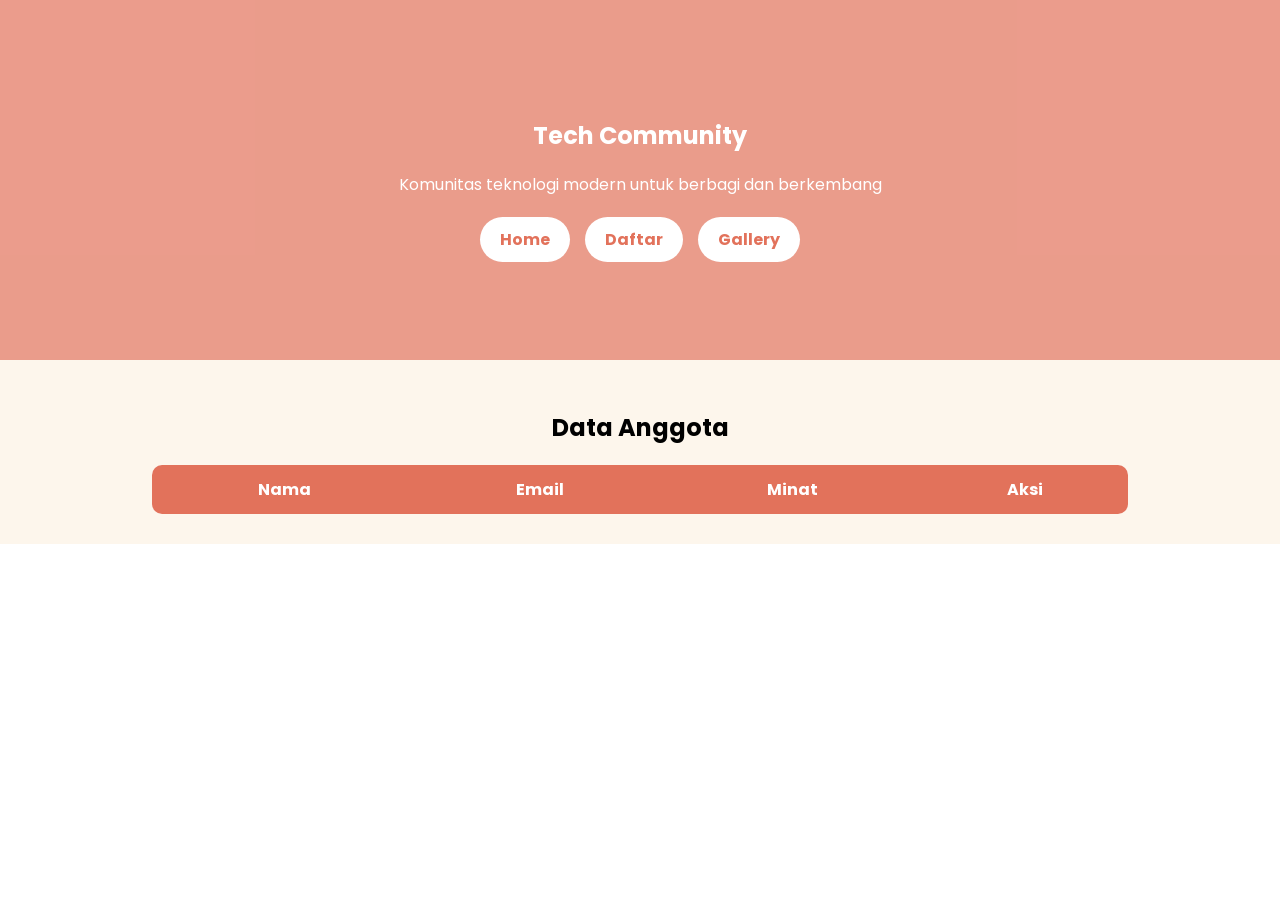
<file: index.html>
<!DOCTYPE html>
<html lang="id">
<head>
    <meta charset="UTF-8">
    <title>Tech Community</title>

    <link href="https://fonts.googleapis.com/css2?family=Poppins&display=swap" rel="stylesheet">
    <link rel="stylesheet" href="css/style.css">
</head>
<body>

<!-- HERO (ADA GAMBAR + JUDUL + NAV) -->
<section class="hero">
    <div class="hero-content">
        <h1>Tech Community</h1>
        <p>Komunitas teknologi modern untuk berbagi dan berkembang</p>

        <!-- NAV PINDAH KE SINI -->
        <nav class="hero-nav">
            <a href="index.html">Home</a>
            <a href="form.html">Daftar</a>
            <a href="gallery.html">Gallery</a>
        </nav>
    </div>
</section>

<!-- ISI -->
<section>
    <h2>Data Anggota</h2>

    <table>
        <thead>
            <tr>
                <th>Nama</th>
                <th>Email</th>
                <th>Minat</th>
                <th>Aksi</th>
            </tr>
        </thead>
        <tbody id="anggotaTable"></tbody>
    </table>
</section>

<script src="js/script.js"></script>

</body>
</html>
</file>
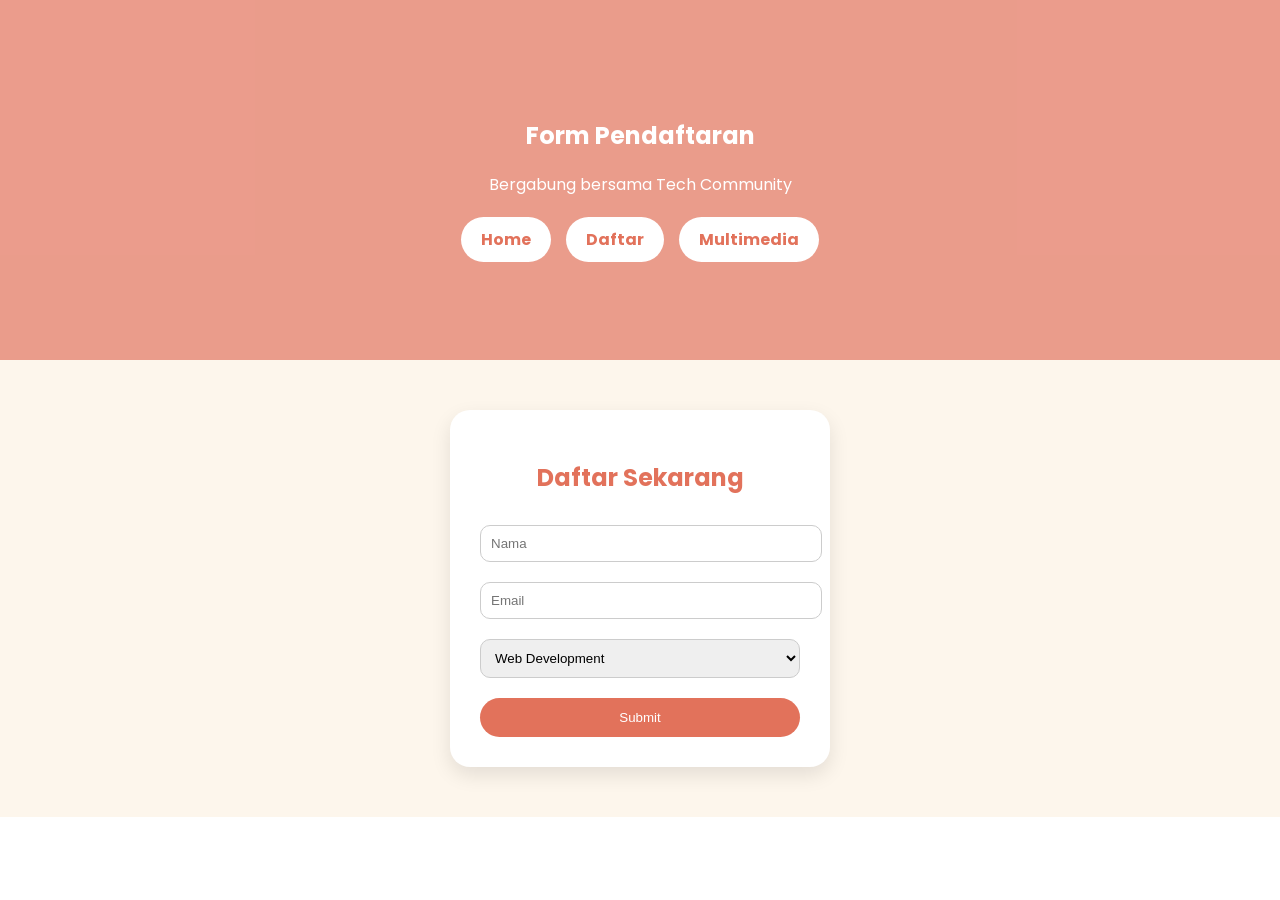
<file: form.html>
<!DOCTYPE html>
<html lang="id">
<head>
    <meta charset="UTF-8">
    <title>Form Anggota</title>

    <link href="https://fonts.googleapis.com/css2?family=Poppins&display=swap" rel="stylesheet">
    <link rel="stylesheet" href="css/style.css">
</head>
<body>

<!-- HERO (SAMA SEPERTI HOME) -->
<section class="hero">
    <div class="hero-content">
        <h1>Form Pendaftaran</h1>
        <p>Bergabung bersama Tech Community</p>

        <nav class="hero-nav">
            <a href="index.html">Home</a>
            <a href="form.html">Daftar</a>
            <a href="gallery.html">Multimedia</a>
        </nav>
    </div>
</section>

<!-- FORM -->
<section class="form-section">
    <form id="formAnggota" class="form-card">

        <h2>Daftar Sekarang</h2>

        <input type="text" id="nama" placeholder="Nama" required>
        <input type="email" id="email" placeholder="Email" required>

        <select id="minat">
            <option value="Web Development">Web Development</option>
            <option value="AI">AI</option>
            <option value="Cyber Security">Cyber Security</option>
        </select>

        <button type="submit">Submit</button>

    </form>
</section>

<script src="js/form.js"></script>

</body>
</html>
</file>
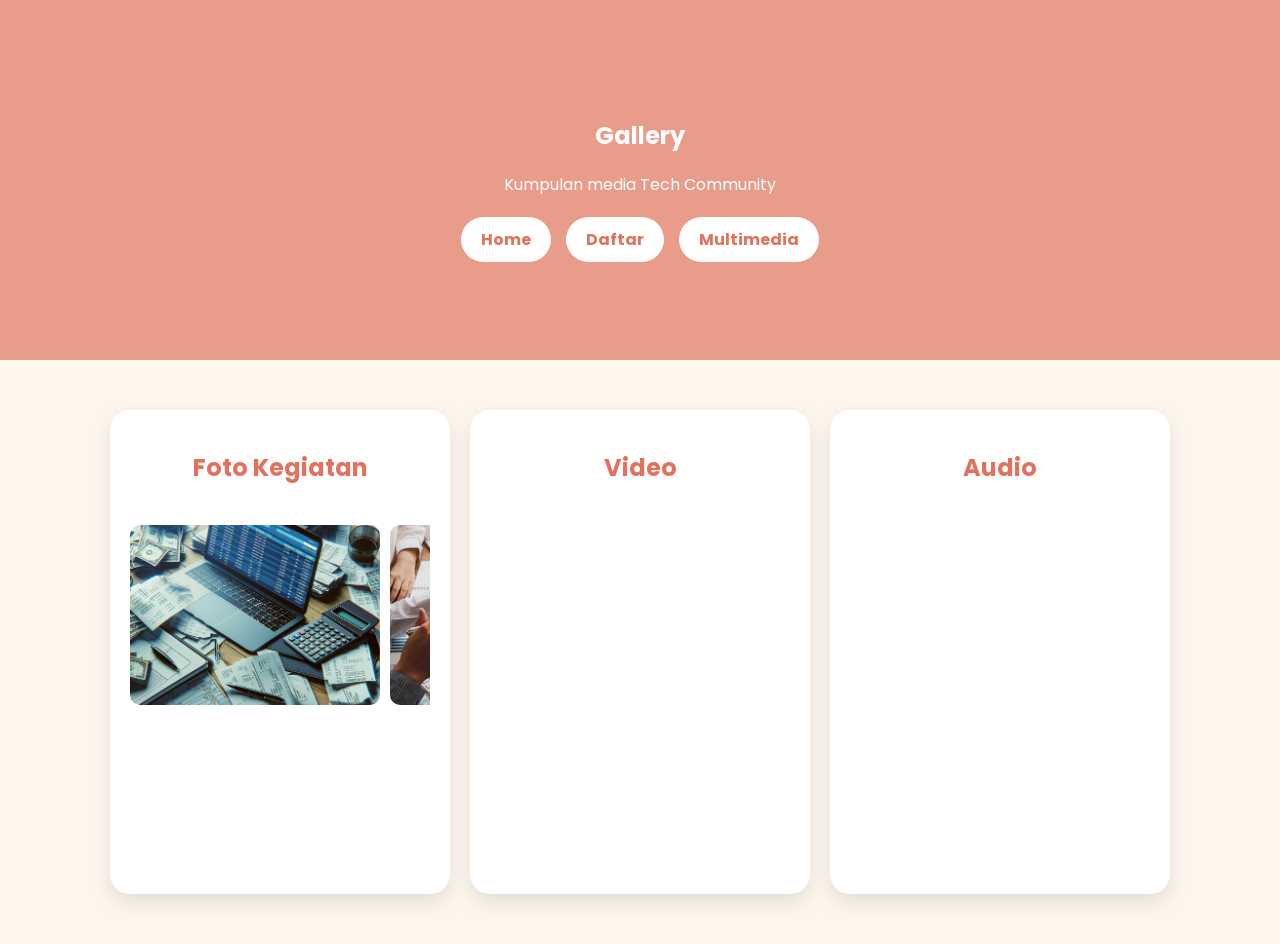
<file: gallery.html>
<!DOCTYPE html>
<html lang="id">

<head>
    <meta charset="UTF-8">
    <title>Gallery</title>

    <link href="https://fonts.googleapis.com/css2?family=Poppins&display=swap" rel="stylesheet">
    <link rel="stylesheet" href="css/style.css">
</head>

<body>

    <!-- HERO -->
    <section class="hero">
        <div class="hero-content">
            <h1>Gallery</h1>
            <p>Kumpulan media Tech Community</p>

            <nav class="hero-nav">
                <a href="index.html">Home</a>
                <a href="form.html">Daftar</a>
                <a href="gallery.html">Multimedia</a>
            </nav>
        </div>
    </section>

    <!-- GALLERY -->
    <section class="gallery-section">

        <!-- FOTO -->
        <div class="gallery-card">
            <h2>Foto Kegiatan</h2>

            <div class="image-scroll">
                <img src="img/foto1.jpg">
                <img src="img/foto2.jpg">
                <img src="img/foto3.jpg">
            </div>

        </div>

        <div class="gallery-card">
            <h2>Video</h2>

            <iframe width="100%" height="200" src="https://www.youtube.com/embed/7DYcTAJK1kk" frameborder="0"
                allowfullscreen>
            </iframe>

        </div>

        <!-- SPOTIFY -->
        <div class="gallery-card">
            <h2>Audio</h2>

            <iframe data-testid="embed-iframe" style="border-radius:12px"
                src="https://open.spotify.com/embed/track/3nqqDo8CcCLke3ZoTgiOKf?utm_source=generator" width="100%"
                height="352" frameborder="0" allowfullscreen
                allow="autoplay; clipboard-write; encrypted-media; fullscreen; picture-in-picture" loading="lazy">
            </iframe>

        </div>

    </section>

</body>

</html>
</file>
<file: css/style.css>
body {
    font-family: 'Poppins', sans-serif;
    margin: 0;
    text-align: center;
}

/* ===== HERO ===== */
.hero {
    background: url("https://images.unsplash.com/photo-1518770660439-4636190af475") no-repeat center;
    background-size: cover;
    height: 300px;
    display: flex;
    justify-content: center;
    align-items: center;
    position: relative;
}

.hero::after {
    content: "";
    position: absolute;
    width: 100%;
    height: 100%;
    background: rgba(226, 114, 91, 0.7);
}

.hero-content {
    position: relative;
    color: white;
    z-index: 1;
}

/* ===== NAV DI HERO ===== */
.hero-nav {
    margin-top: 20px;
    display: flex;
    justify-content: center;
    gap: 15px;
}

.hero-nav a {
    background: white;
    color: #E2725B;
    padding: 10px 20px;
    border-radius: 25px;
    text-decoration: none;
    font-weight: bold;
    transition: 0.3s;
}

.hero-nav a:hover {
    background: #E2725B;
    color: white;
    transform: scale(1.05);
}

/* ❌ MATIKAN STYLE NAV LAMA */
nav {
    background: none;
    padding: 0;
}

/* ===== SECTION ===== */
section {
    padding: 30px;
    background: #FDF6EC;
}

/* ===== TABLE ===== */
table {
    margin: auto;
    width: 80%;
    background: white;
    border-collapse: collapse;
    border-radius: 10px;
    overflow: hidden;
}

th {
    background: #E2725B;
    color: white;
}

th, td {
    padding: 12px;
}

/* ===== BUTTON ===== */
button {
    background: #E2725B;
    color: white;
    border: none;
    padding: 8px 12px;
    border-radius: 10px;
    cursor: pointer;
}

button:hover {
    background: #C65A45;
}

/* ===== FORM SECTION ===== */
.form-section {
    display: flex;
    justify-content: center;
    padding: 50px 20px;
    background: #FDF6EC;
}

/* ===== FORM CARD ===== */
.form-card {
    background: white;
    padding: 30px;
    width: 320px;
    border-radius: 20px;
    box-shadow: 0 8px 20px rgba(0,0,0,0.1);
}

/* ===== TITLE ===== */
.form-card h2 {
    text-align: center;
    color: #E2725B;
    margin-bottom: 20px;
}

/* ===== INPUT ===== */
.form-card input,
.form-card select {
    width: 100%;
    padding: 10px;
    margin: 10px 0;
    border-radius: 10px;
    border: 1px solid #ccc;
    outline: none;
}

.form-card input:focus,
.form-card select:focus {
    border-color: #E2725B;
}

/* ===== BUTTON ===== */
.form-card button {
    width: 100%;
    padding: 12px;
    margin-top: 10px;
    border-radius: 25px;
    background: #E2725B;
    color: white;
    border: none;
    cursor: pointer;
}

.form-card button:hover {
    background: #C65A45;
}

/* ===== GALLERY SECTION ===== */
.gallery-section {
    display: flex;
    justify-content: center;
    gap: 20px;
    padding: 50px 20px;
    flex-wrap: wrap;
    background: #FDF6EC;
}

/* ===== CARD ===== */
.gallery-card {
    background: white;
    padding: 20px;
    width: 300px;
    border-radius: 20px;
    box-shadow: 0 8px 20px rgba(0,0,0,0.1);
}

/* ===== TITLE ===== */
.gallery-card h2 {
    color: #E2725B;
}

/* ===== IMAGE ===== */
.gallery-card img {
    width: 100%;
    border-radius: 10px;
    margin: 10px 0;
}

/* ===== BUTTON ===== */
.gallery-card button {
    margin: 5px;
    padding: 8px 12px;
    border-radius: 15px;
    background: #E2725B;
    color: white;
    border: none;
}

.gallery-card button:hover {
    background: #C65A45;
}

/* GALLERY */
.gallery-section {
    display: flex;
    justify-content: center;
    gap: 20px;
    padding: 50px;
    flex-wrap: wrap;
    background: #FDF6EC;
}

.gallery-card {
    background: white;
    padding: 20px;
    width: 300px;
    border-radius: 20px;
    box-shadow: 0 8px 20px rgba(0,0,0,0.1);
}

.gallery-card h2 {
    color: #E2725B;
}

/* FOTO */
.gallery-card img {
    width: 100%;
    margin: 10px 0;
    border-radius: 10px;
}

/* VIDEO & SPOTIFY */
iframe {
    margin-top: 10px;
    border-radius: 12px;
}

/* SCROLL FOTO */
.image-scroll {
    display: flex;
    gap: 10px;
    overflow-x: auto;
    padding: 10px 0;
}

/* biar scroll halus */
.image-scroll {
    scroll-behavior: smooth;
}

/* sembunyikan scrollbar (opsional) */
.image-scroll::-webkit-scrollbar {
    display: none;
}

/* STYLE FOTO */
.image-scroll img {
    width: 250px;
    height: 180px;
    object-fit: cover;
    border-radius: 10px;
    flex-shrink: 0;
}

.image-scroll img {
    transition: 0.3s;
}

.image-scroll img:hover {
    transform: scale(1.05);
}
</file>
